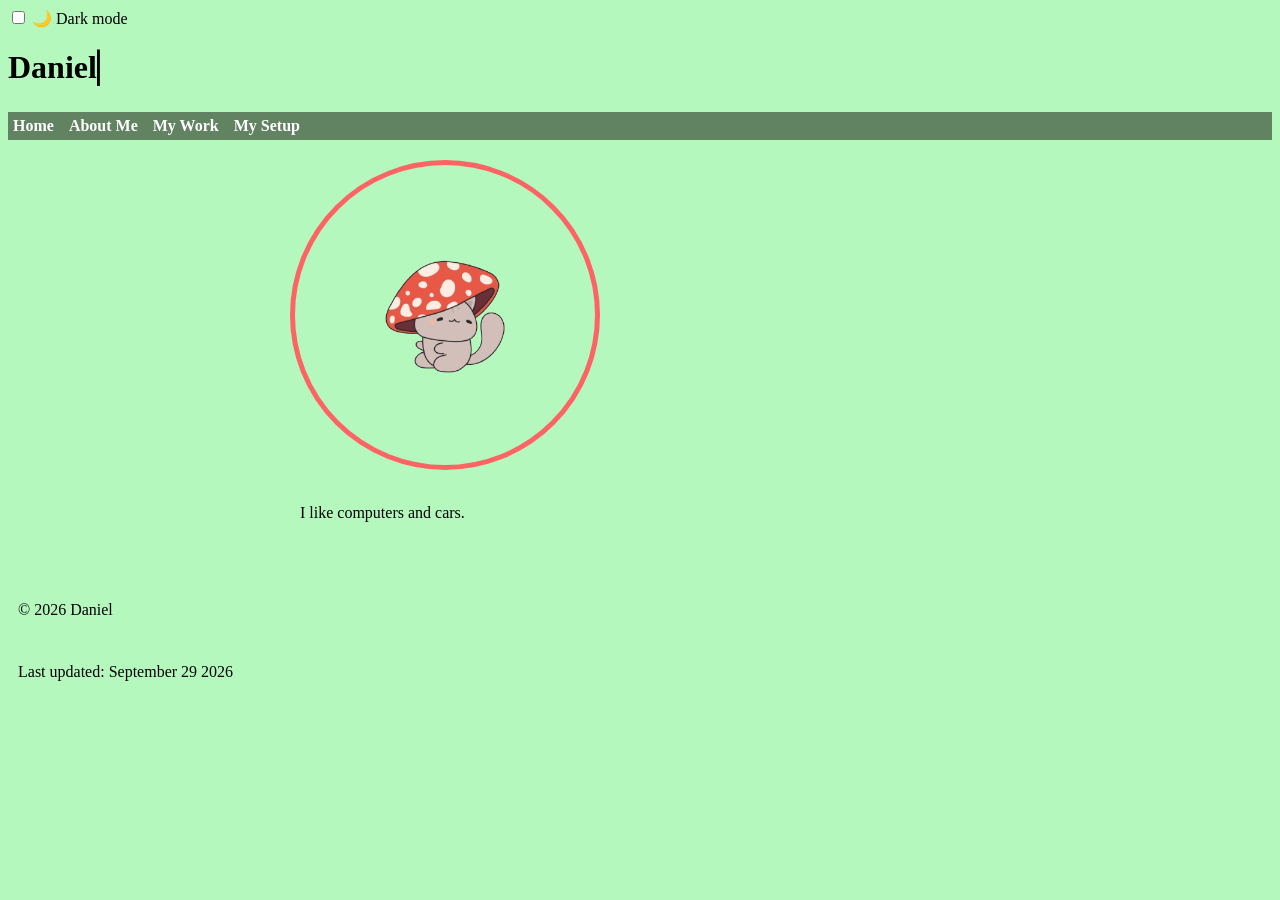
<file: index.html>
<!DOCTYPE html>
<html lang="en">
<head>
  <meta charset="UTF-8">
  <title>Daniel — Dev Team</title>
  <link rel="stylesheet" href="css/style.css">
</head>

<body>
  <input type="checkbox" id="dark-mode-toggle">
  <label for="dark-mode-toggle">🌙 Dark mode</label>

  <header>
    <h1 class="typewriter-title">Daniel</h1>

    <nav>
      <a href="index.html">Home</a>
      <a href="about.html">About Me</a>
      <a href="work.html">My Work</a>
      <a href="setup.html">My Setup</a>
    </nav>
  </header>

  <main>
    <section id="home">
      <img src="images/cool_avatar.png" alt="Cat With A Cool Hat">

      <p>
        I like computers and cars.
      </p>
    </section>
  </main>

  <footer>
    <p>&copy; 2026 Daniel</p>
    <p>Last updated: September 29 2026</p>
  </footer>

  <script src="js/script.js"></script>
</body>
</html>
</file>
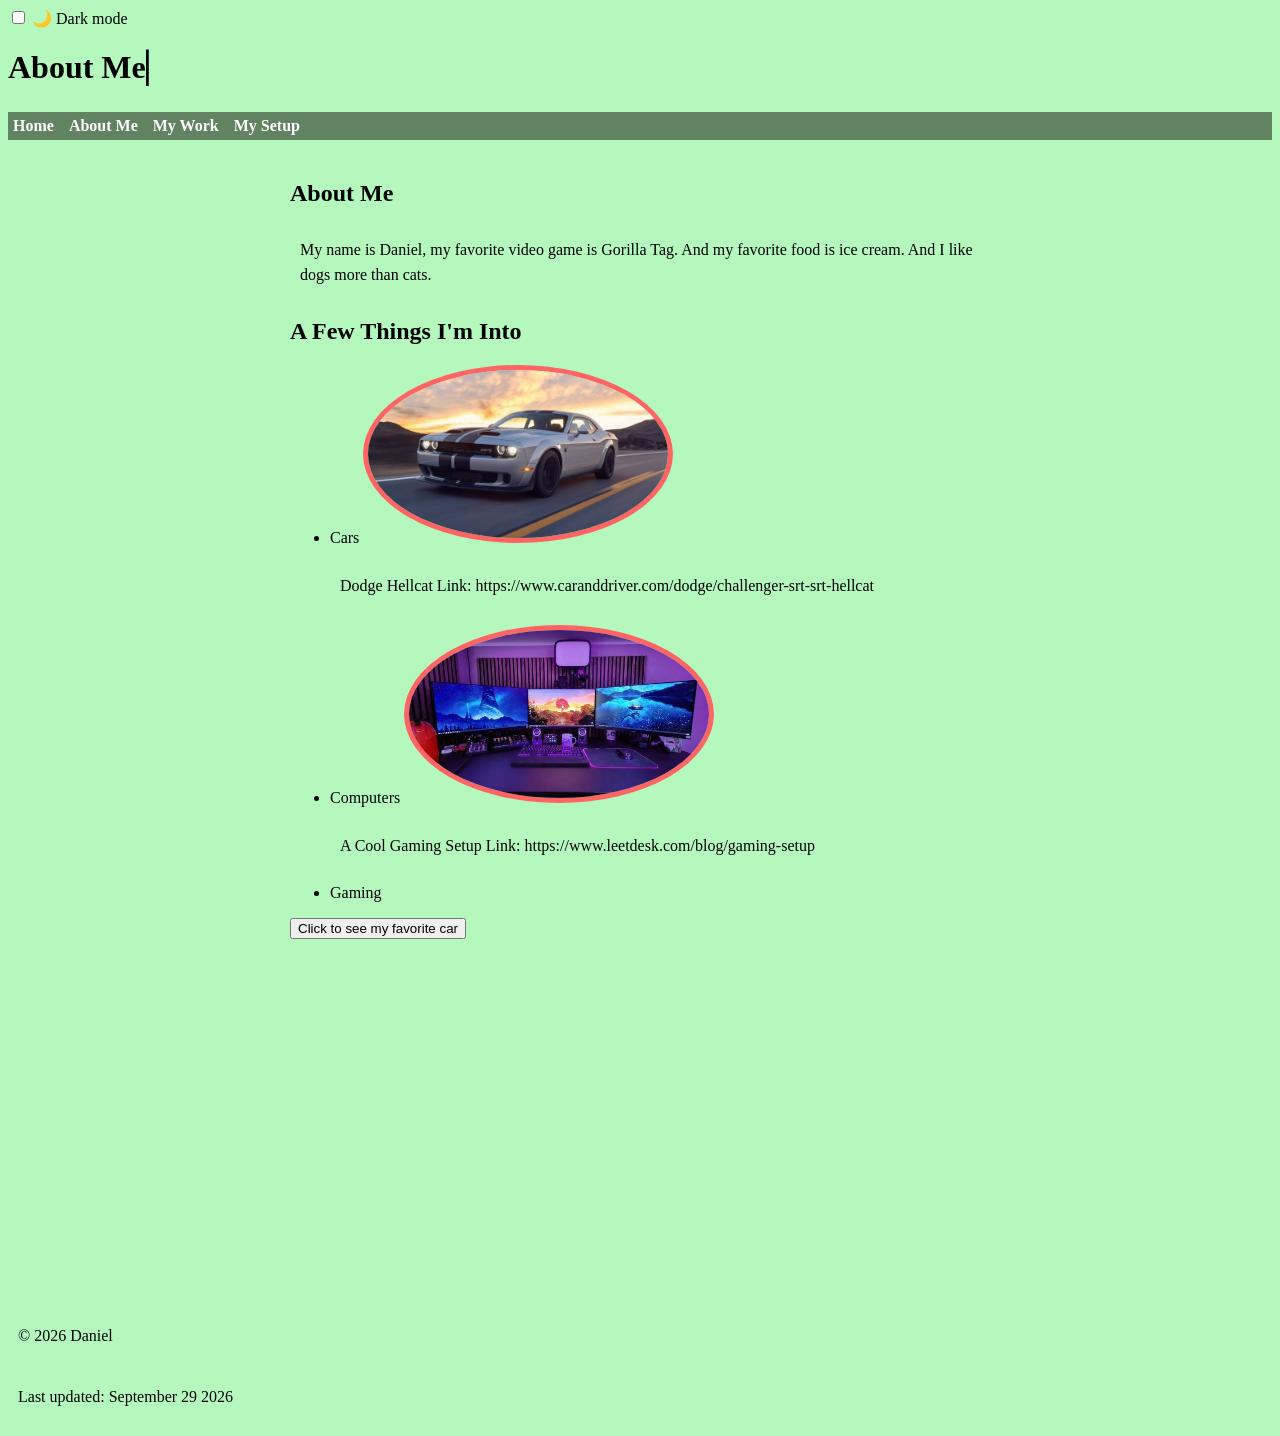
<file: about.html>
<!DOCTYPE html>
<html lang="en">
<head>
  <meta charset="UTF-8">
  <title>About Me — Daniel</title>
  <link rel="stylesheet" href="css/style.css">
</head>

<body>
  <input type="checkbox" id="dark-mode-toggle">
  <label for="dark-mode-toggle">🌙 Dark mode</label>

  <header>
    <h1 class="typewriter-title">About Me</h1>

    <nav>
      <a href="index.html">Home</a>
      <a href="about.html">About Me</a>
      <a href="work.html">My Work</a>
      <a href="setup.html">My Setup</a>
    </nav>
  </header>

  <main>
    <section id="about">
      <h2 id="bio-heading">About Me</h2>

      <p>
        My name is Daniel, my favorite video game is Gorilla Tag.
        And my favorite food is ice cream. And I like dogs more than cats.
      </p>
    </section>

    <section id="interests">
      <h2>A Few Things I'm Into</h2>

      <ul>
        <li>
          Cars

          <img src="images/cool_car.jpg" alt="Dodge Hellcat">

          <p>
            Dodge Hellcat Link:
            https://www.caranddriver.com/dodge/challenger-srt-srt-hellcat
          </p>
        </li>

        <li>
          Computers

          <img src="images/gaming_setup.jpg" alt="Cool Gaming Setup">

          <p>
            A Cool Gaming Setup Link:
            https://www.leetdesk.com/blog/gaming-setup
          </p>
        </li>

        <li>Gaming</li>
      </ul>

      <button id="Favorite_Car_Btn">
        Click to see my favorite car
      </button>

      <p id="Favorite_Car" style="display: none;">
        1992 Toyota Supra
      </p>
    </section>

    <section id="facts">
      <h2>Quick Facts</h2>

      <p>
        Favourite subject: Gym<br>
        A skill I'm proud of: I can climb a pole without the help of my legs<br>
        Goal for this course: Make a game
      </p>

      <button id="fact-btn">
        Show a fun fact about me
      </button>

      <p id="fun-fact" style="display: none;">
        If I eat a pizza I die.
      </p>
    </section>

    <section id="skills">
      <h2>Skills List</h2>

      <ul class="skills-list">
        <li class="skill-pill">
          Running
          <span class="skill-detail" style="display: none;">: I ran the 100 meter dash in 14.32 seconds.</span>
        </li>

        <li class="skill-pill">
          Gorilla Tag
          <span class="skill-detail" style="display: none;">: I am a mid pro in Gorilla Tag.</span>
        </li>

        <li class="skill-pill">
          Pull Ups
          <span class="skill-detail" style="display: none;">: I can do 12 pull ups</span>
        </li>
      </ul>
    </section>
  </main>

  <footer>
    <p>&copy; 2026 Daniel</p>
    <p>Last updated: September 29 2026</p>
  </footer>

  <script src="js/script.js"></script>
</body>
</html>
</file>
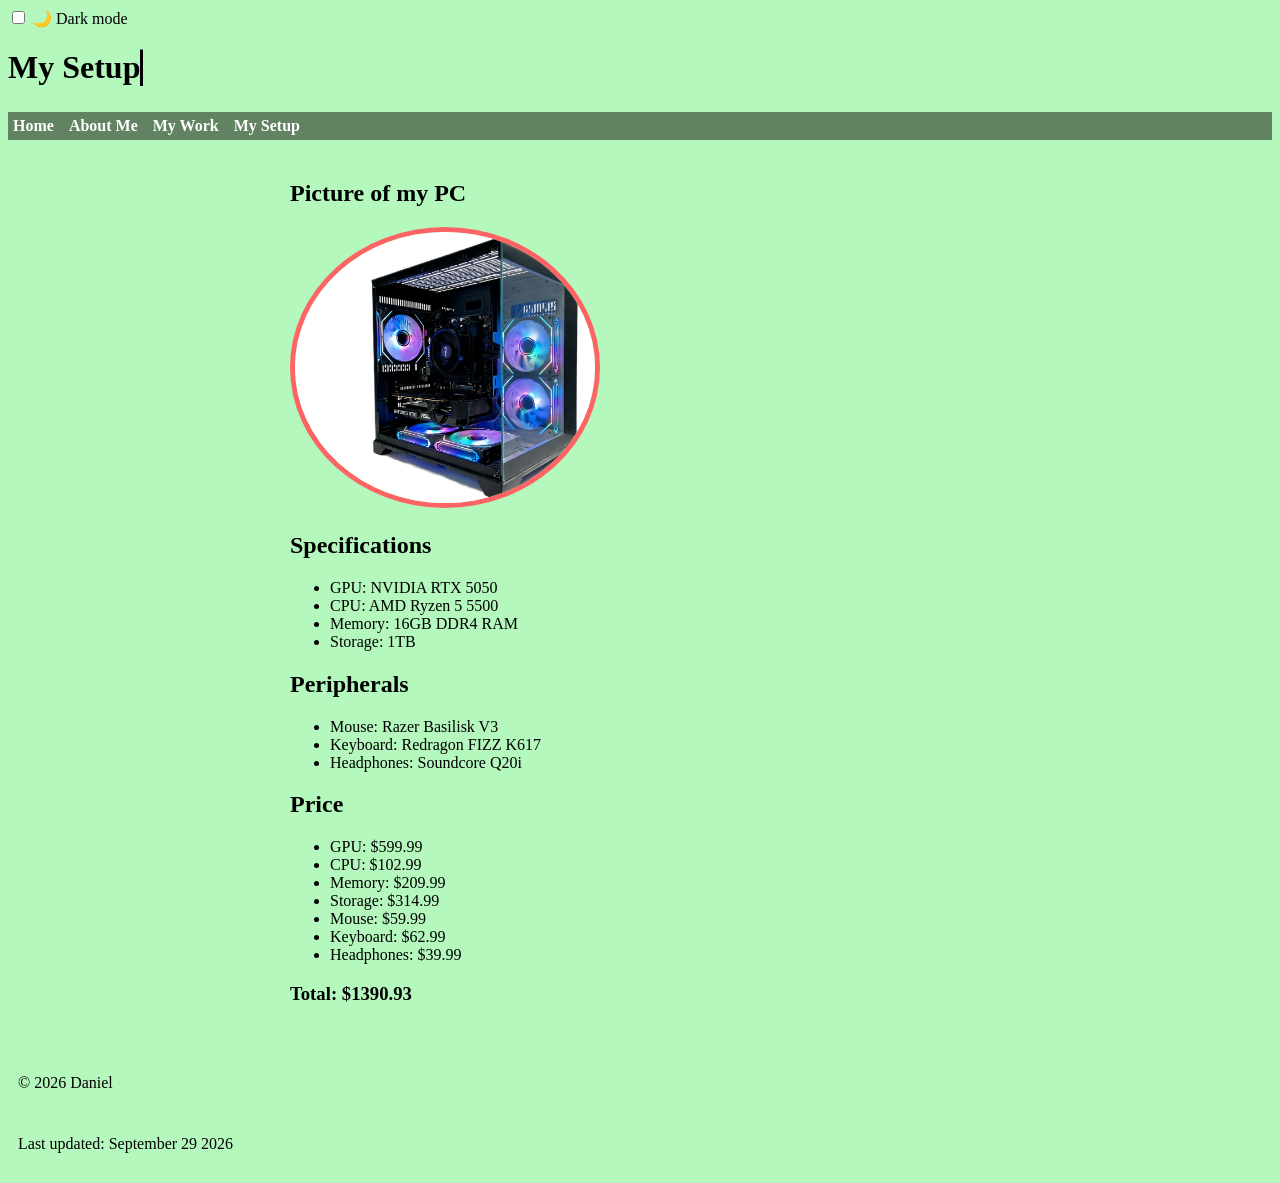
<file: setup.html>
<!DOCTYPE html>
<html lang="en">
<head>
    <meta charset="UTF-8">
    <title>Daniel = Setup</title>
    <link rel="stylesheet" href="css/style.css">
</head>
<body>
    <input type="checkbox" id="dark-mode-toggle">
    <label for="dark-mode-toggle">🌙 Dark mode</label>
    <header>
        <h1 class="typewriter-title">My Setup</h1>
        <nav>
            <a href="index.html">Home</a>
            <a href="about.html">About Me</a>
            <a href="work.html">My Work</a>
            <a href="setup.html">My Setup</a>
        </nav>
    </header>

    <main>

    <section id="pc-picture">
        <h2>Picture of my PC</h2>
        <img src="images/my_pc.png" alt="Picture of my computer.">
    </section>

    <section id="specifications">
        <h2>Specifications</h2>

        <ul>
            <li>GPU: NVIDIA RTX 5050</li>
            <li>CPU: AMD Ryzen 5 5500</li>
            <li>Memory: 16GB DDR4 RAM</li>
            <li>Storage: 1TB</li>
        </ul>
    </section>

    <section id="peripherals">
        <h2>Peripherals</h2>

        <ul>
            <li>Mouse: Razer Basilisk V3</li>
            <li>Keyboard: Redragon FIZZ K617</li>
            <li>Headphones: Soundcore Q20i</li>
        </ul>
    </section>

    <section id="price">
        <h2>Price</h2>

        <ul>
            <li>GPU: $599.99</li>
            <li>CPU: $102.99</li>
            <li>Memory: $209.99</li>
            <li>Storage: $314.99</li>
            <li>Mouse: $59.99</li>
            <li>Keyboard: $62.99</li>
            <li>Headphones: $39.99</li>
        </ul>

        <h3>Total: $1390.93</h3>
    </section>

    </main>

    <footer>
        <p>&copy; 2026 Daniel</p>
        <p>Last updated: September 29 2026</p>
    </footer>
    <script src="js/script.js"></script>
</body>
</html>
</file>
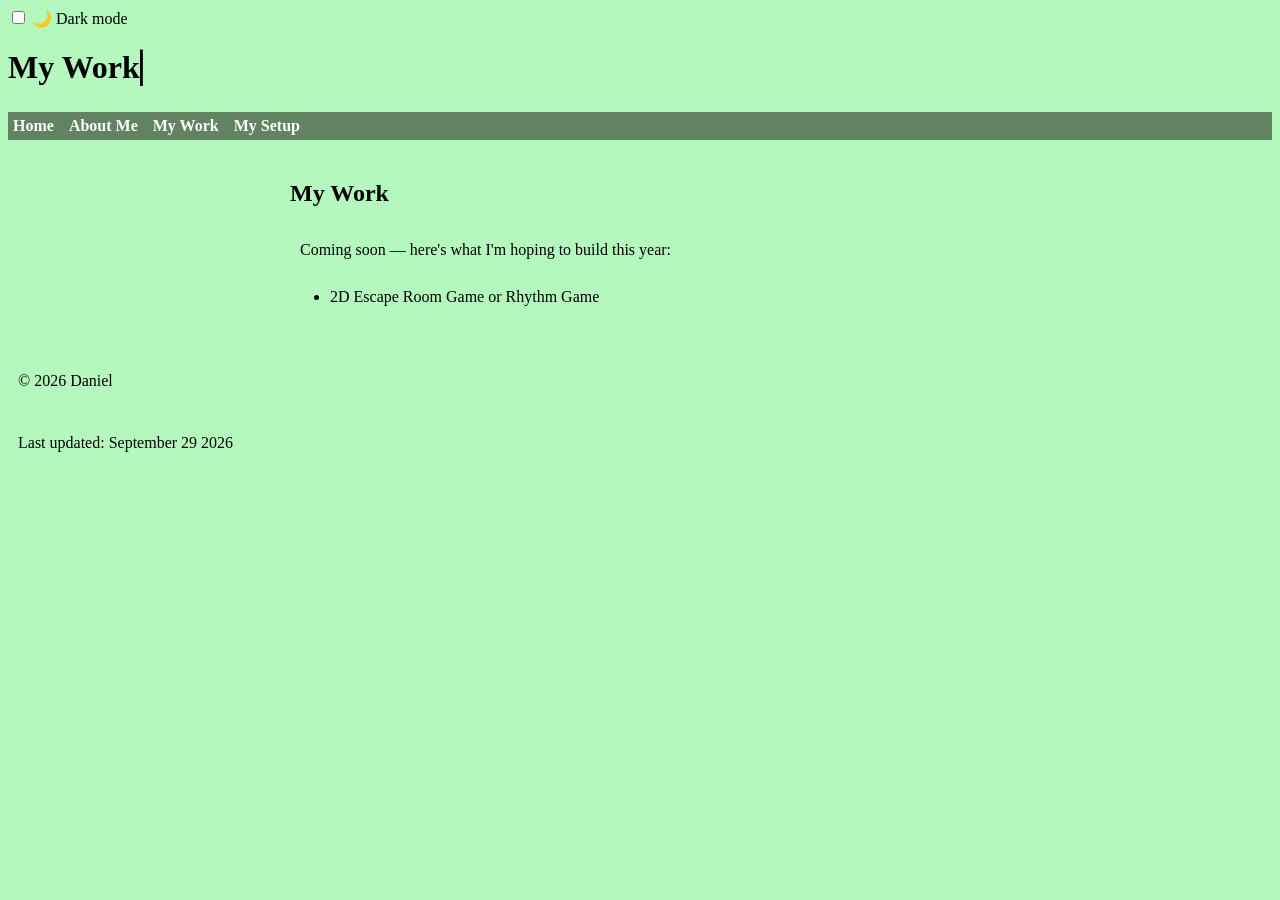
<file: work.html>
<!DOCTYPE html>
<html lang="en">
<head>
  <meta charset="UTF-8">
  <title>My Work — Daniel</title>
  <link rel="stylesheet" href="css/style.css">
</head>

<body>
  <input type="checkbox" id="dark-mode-toggle">
  <label for="dark-mode-toggle">🌙 Dark mode</label>

  <header>
    <h1 class="typewriter-title">My Work</h1>

    <nav>
      <a href="index.html">Home</a>
      <a href="about.html">About Me</a>
      <a href="work.html">My Work</a>
      <a href="setup.html">My Setup</a>
    </nav>
  </header>

  <main>
    <section id="my-work">
      <h2>My Work</h2>

      <p>
        Coming soon — here's what I'm hoping to build this year:
      </p>

      <ul>
        <li>2D Escape Room Game or Rhythm Game</li>
      </ul>
    </section>
  </main>

  <footer>
    <p>&copy; 2026 Daniel</p>
    <p>Last updated: September 29 2026</p>
  </footer>

  <script src="js/script.js"></script>
</body>
</html>
</file>
<file: css/style.css>
:root {
  --accent: #b5f8be;
  --bg: #b5f8be;
  --text: #000000;
}

body {
  font-family: "Nerko One", cursive;
  background-color: var(--bg);
  color: var(--text);
  transition: background-color 0.3s, color 0.3s;
}

h1 {
  color: var(--text);
  font-size: xx-large;
  font-family: "Nerko One", cursive;
}

nav {
  display: flex;
  gap: 15px;
  padding: 5px;
  background-color: rgb(98, 131, 98);
}

nav a {
  text-decoration: none;
  color: white;
  font-weight: bold;
}

nav a:hover {
  text-decoration: none;
  color: rgb(0, 0, 0);
  background-color: rgb(98, 131, 98);
}

img {
  max-width: 300px;
  border-radius: 50%;
  border: 5px solid #ff6464;
}

p {
  padding: 10px;
  line-height: 1.6;
}

main {
  max-width: 700px;
  margin: 0 auto;
  padding: 20px;
}

body.dark-mode {
  --bg: #2d4e31;
  --text: #f4f4f4;
}

body.dark-mode nav {
  background-color: #1e3521;
}

body.dark-mode nav a {
  color: white;
}

body.dark-mode nav a:hover {
  color: #b5f8be;
}

.typewriter-title {
  display: inline-block;
  overflow: hidden;
  white-space: nowrap;
  border-right: 3px solid #000;

  /* The title starts invisible */
  clip-path: inset(0 100% 0 0);

  animation:
    typing 2s steps(20, end) forwards,
    blink-caret 0.75s step-end infinite;
}

body.dark-mode .typewriter-title {
  border-right-color: #fff;
}

@keyframes typing {
  from {
    clip-path: inset(0 100% 0 0);
  }

  to {
    clip-path: inset(0 0 0 0);
  }
}

@keyframes blink-caret {
  0%,
  100% {
    border-color: transparent;
  }

  50% {
    border-color: currentColor;
  }
}

section {
  opacity: 0;
  transform: translateY(30px);
  transition: opacity 0.8s ease, transform 0.8s ease;
}

section.show {
  opacity: 1;
  transform: translateY(0);
}
</file>
